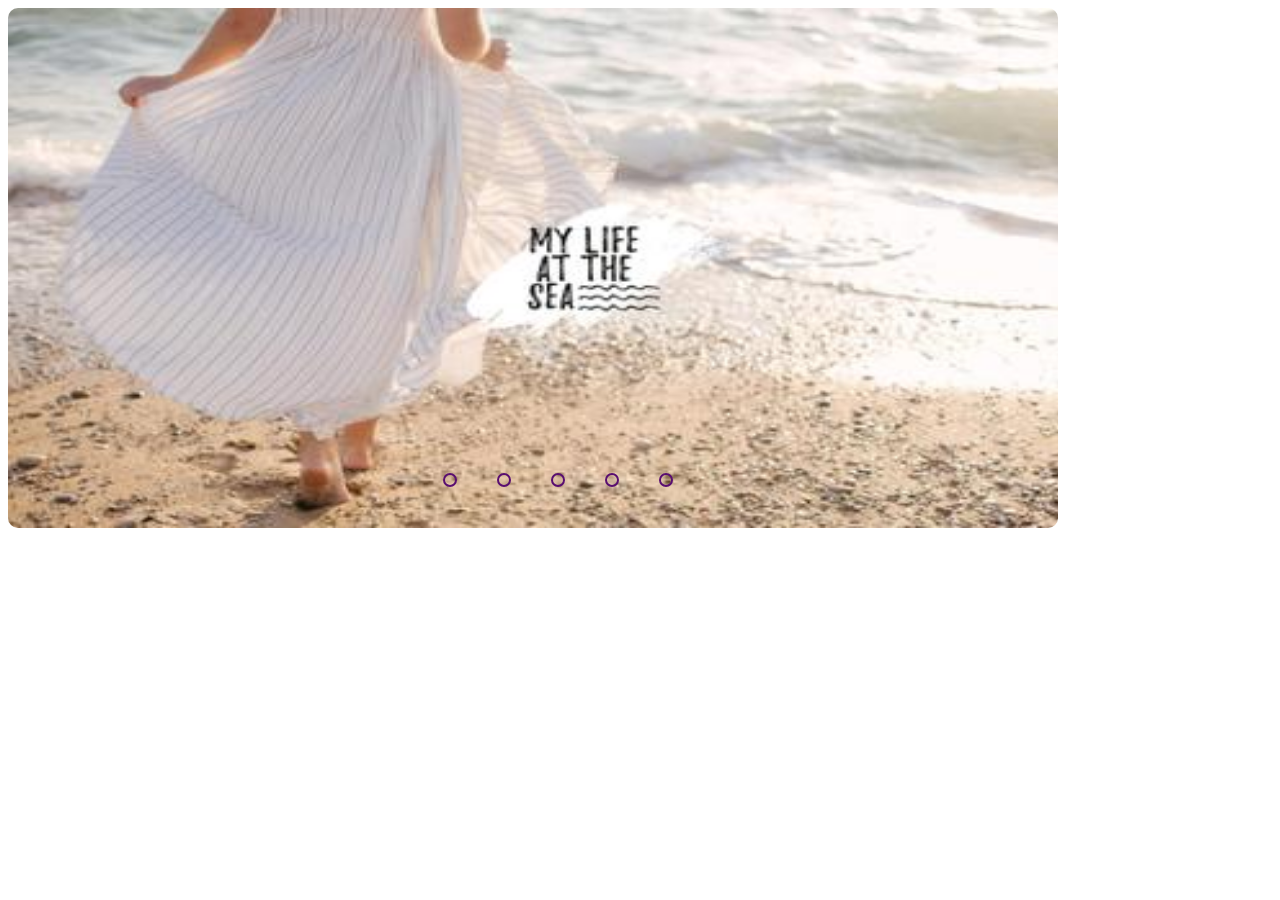
<file: slider.html>
<!DOCTYPE html>
<html>
<head>
	<title></title>
	<link href="css/slider.css" rel="stylesheet" type="text/css">
</head>
<body>
	<!------------image slider start------->
	<div class="slider">
		<div class="slides">
			<!---------radio button start ---->
			<input type="radio" name="radio-btn" id="radio1">
			<input type="radio" name="radio-btn" id="radio2">
			<input type="radio" name="radio-btn" id="radio3">
			<input type="radio" name="radio-btn" id="radio4">
			<input type="radio" name="radio-btn" id="radio5">
			<!----------radio button end------>
			<!-----------imagen slider start------->
			<div class="slide first">
				<img src="img/galery/slider/slider1.jpg" class="im-slide" alt="">
			</div>
			<div class="slide">
				<img src="img/galery/slider/slider2.jpg" class="im-slide" alt="">
			</div>
			<div class="slide">
				<img src="img/galery/slider/slider3.jpg" class="im-slide" alt="">
			</div>
			<div class="slide">
				<img src="img/galery/slider/slider4.jpg" class="im-slide" alt="">
			</div>
			<div class="slide">
				<img src="img/galery/slider/slider5.jpg" class="im-slide" alt="">
			</div>
			<!-----------imagen slider fin--------->
			<!------automatic navegation slide----->
			<div class="navigation-auto">
				<div class="auto-btn1"></div>
				<div class="auto-btn2"></div>
				<div class="auto-btn3"></div>
				<div class="auto-btn4"></div>
				<div class="auto-btn5"></div>
		</div>
		<!-------automatic navegation slide ----->
	</div>
		<!-----manual navegation start----->
		<div class="navigation-manual">
			<label for="radio1" class="manual-btn"></label>
			<label for="radio2" class="manual-btn"></label>
			<label for="radio3" class="manual-btn"></label>
			<label for="radio4" class="manual-btn"></label>
			<label for="radio5" class="manual-btn"></label>
		</div>
		<section class="center">	
		<!---<img src="" class="im-slide">
			<img src="" class="im-slide">
			<img src="" class="im-slide">
			<img src="" class="im-slide">
			<img src="" class="im-slide">---->
		</section>
	<!------------image slider fin--------->
	</div>

		
</body>
</html>
</file>
<file: css/slider.css>
/* body{
	margin: 0;
	padding: 0;
	height: 100vh;
	display: flex;
	justify-content:center;
	align-items: center;
	background: #ffffff;
} */

.slider {
	width: 1050px;
	height: 520px;
	border-radius: 10px;
	overflow: hidden;
}

.slides {
	width: 500%;
	height: 515px;
	display: flex;
}

.slides input {
	display: none;
}

.slide {
	width: 20%;
	transition: 2s;
}

.slide img {
	width: 1160px;
	height: 520px;
}

.navigation-manual {
	position: absolute;
	margin-left: 50px;
	width: 1000px;
	margin-top: -50px;
	display: flex;
	justify-content: center;
}

/*.navigation-auto{
    position: absolute;
    display:flex ;
    width:1000px;
    justify-content: center;
    margin-top: 470px;
}
.navigation-auto div{
    border: 1px solid #cdb899;
    padding: 5px;
    border-radius: 70px;
    transition: 5s;
}
.navigation-auto div :not(:last-child){
    margin-right: 100px;
}*/

.manual-btn {
	border: 2px solid #590e70;
	padding: 5px;
	border-radius: 10px;
	cursor: pointer;
	transition: 5s;
}

.manual-btn:not(:last-child) {
	margin-right: 40px;
}

.manual-btn:hover {
	background: #5b2391;
}

#radio1:checked~.navigation-auto .auto-btn-1 {
	background: #40d3dc;
}

#radio2:checked~.navigation-auto .auto-btn-1 {
	background: #40d3dc;
}

#radio3:checked~.navigation-auto .auto-btn-1 {
	background: #40d3dc;
}

#radio4:checked~.navigation-auto .auto-btn-1 {
	background: #40d3dc;
}

#radio5:checked~.navigation-auto .auto-btn-1 {
	background: #40d3dc;
}

#radio1:checked~.first {
	margin-left: 0;
}

#radio2:checked~.first {
	margin-left: -20%;
}

#radio3:checked~.first {
	margin-left: -40%;
}

#radio4:checked~.first {
	margin-left: -60%;
}

#radio5:checked~.first {
	margin-left: -80%;
}

/*-********Pantalones************************-/
#animacion { overflow: hidden; } /* las imágenes no van a salir del márgen de la pantalla*/

.page-index {
	height: 100%;
	width: 100%;
	position: absolute;
}

.page-index .container {
	margin: 0 auto;
	width: 100%;
	height: 100%;
	overflow: hidden;
	position: relative;
}

.page-index .container .__photo {
	position: absolute;
	left: 0;
	top: 0;
	width: 100%;
	height: 100%;
}

.page-index .container .__photo:nth-child(1) {
	-webkit-animation: sliderFade-1 15s linear infinite;
	animation: sliderFade-1 15s linear infinite;
}

.page-index .container .__photo:nth-child(2) {
	-webkit-animation: sliderFade-2 15s linear infinite;
	animation: sliderFade-2 15s linear infinite;
}

.page-index .container .__photo:nth-child(3) {
	-webkit-animation: sliderFade-3 15s linear infinite;
	animation: sliderFade-3 15s linear infinite;
}

@-webkit-keyframes sliderFade-1 {
	0% {
		opacity: 1
	}
	15% {
		opacity: 1
	}
	30% {
		opacity: .5
	}
	45% {
		opacity: 0
	}
	60% {
		opacity: 0
	}
	75% {
		opacity: 0
	}
	90% {
		opacity: 0
	}
	100% {
		opacity: 1
	}
}

@-webkit-keyframes sliderFade-2 {
	0% {
		opacity: 0
	}
	15% {
		opacity: 0
	}
	45% {
		opacity: 1
	}
	60% {
		opacity: 1
	}
	75% {
		opacity: 0
	}
	90% {
		opacity: 0
	}
	100% {
		opacity: 0
	}
}

@-webkit-keyframes sliderFade-3 {
	0% {
		opacity: 0
	}
	15% {
		opacity: 0
	}
	30% {
		opacity: 0
	}
	45% {
		opacity: 0
	}
	60% {
		opacity: 0
	}
	75% {
		opacity: 1
	}
	90% {
		opacity: 1
	}
	100% {
		opacity: 0
	}
}
</file>
